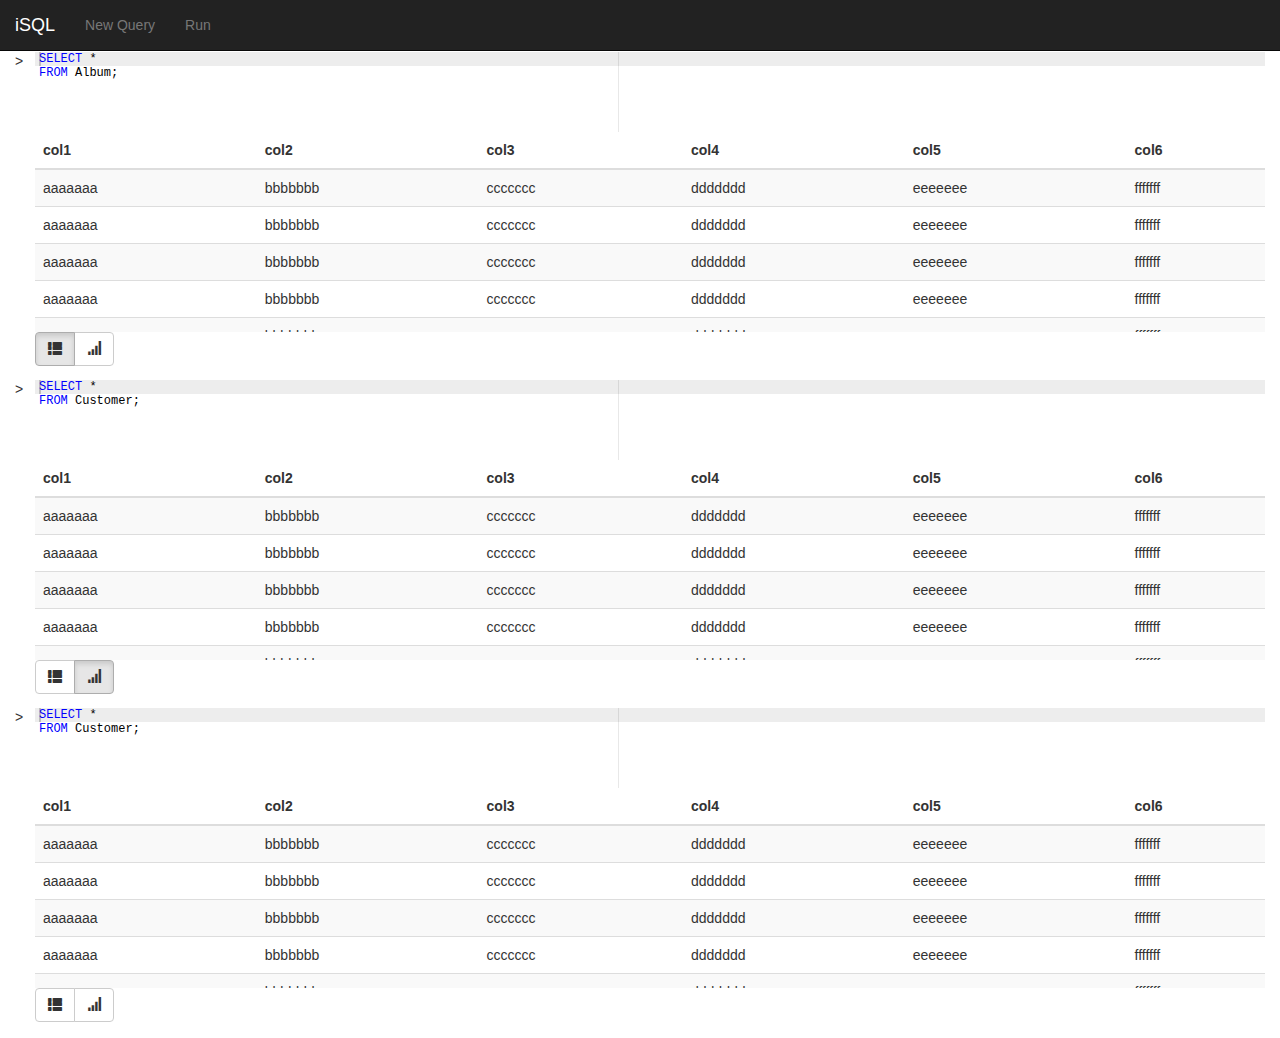
<file: resources/public/mock.html>
<!DOCTYPE html>
<html lang="ja">
    <head>
        <meta charset="utf-8">
        <meta http-equiv="X-UA-Compatible" content="IE-edge">
        <meta name="viewport" content="width=device-width, initial-scale=1.0">
        <title>iSQL - Interactive SQL Editor</title>
        <link href="css/bootstrap.min.css" rel="stylesheet" media="screen">
        <link href="css/main.css" rel="stylesheet" media="screen">
    </head>
    <body>
        <script src="js/ace/ace.js" type="text/javascript" charset="utf-8"></script>
        <div id="navbar">
            <div class="navbar navbar-inverse navbar-fixed-top">
                <div class="container-fluid">
                    <div class="navbar-collapse">
                        <a class="navbar-brand" href="#">iSQL</a>
                        <ul class="nav navbar-nav">
                            <li><a href="#">New Query</a></li>
                            <li><a href="#">Run</a></li>
                        </ul>
                    </div>
                </div>
            </div>
        </div>
        <div class="container-fluid">
            <ul id="content">
                <li>
                    <div class="prompt">&gt;</div>
                    <div class="editor-box">
                        <div id="editor1" class="editor">SELECT *
FROM Album;</div>
                        <div id="query-result1" class="query-result">
                            <div class="table-responsive result-body">
                                <table class="table table-striped">
                                    <thead>
                                        <tr>
                                            <th>col1</th>
                                            <th>col2</th>
                                            <th>col3</th>
                                            <th>col4</th>
                                            <th>col5</th>
                                            <th>col6</th>
                                        </tr>
                                    </thead>
                                    <tbody>
                                        <tr>
                                            <td>aaaaaaa</td>
                                            <td>bbbbbbb</td>
                                            <td>ccccccc</td>
                                            <td>ddddddd</td>
                                            <td>eeeeeee</td>
                                            <td>fffffff</td>
                                        </tr>
                                        <tr>
                                            <td>aaaaaaa</td>
                                            <td>bbbbbbb</td>
                                            <td>ccccccc</td>
                                            <td>ddddddd</td>
                                            <td>eeeeeee</td>
                                            <td>fffffff</td>
                                        </tr>
                                        <tr>
                                            <td>aaaaaaa</td>
                                            <td>bbbbbbb</td>
                                            <td>ccccccc</td>
                                            <td>ddddddd</td>
                                            <td>eeeeeee</td>
                                            <td>fffffff</td>
                                        </tr>
                                        <tr>
                                            <td>aaaaaaa</td>
                                            <td>bbbbbbb</td>
                                            <td>ccccccc</td>
                                            <td>ddddddd</td>
                                            <td>eeeeeee</td>
                                            <td>fffffff</td>
                                        </tr>
                                        <tr>
                                            <td>aaaaaaa</td>
                                            <td>bbbbbbb</td>
                                            <td>ccccccc</td>
                                            <td>ddddddd</td>
                                            <td>eeeeeee</td>
                                            <td>fffffff</td>
                                        </tr>
                                        <tr>
                                            <td>aaaaaaa</td>
                                            <td>bbbbbbb</td>
                                            <td>ccccccc</td>
                                            <td>ddddddd</td>
                                            <td>eeeeeee</td>
                                            <td>fffffff</td>
                                        </tr>
                                        <tr>
                                            <td>aaaaaaa</td>
                                            <td>bbbbbbb</td>
                                            <td>ccccccc</td>
                                            <td>ddddddd</td>
                                            <td>eeeeeee</td>
                                            <td>fffffff</td>
                                        </tr>
                                    </tbody>
                                </table>
                            </div>
                        </div><!--//query-result -->
                        <div class="btn-toolbar">
                            <div class="btn-group">
                                <button class="btn btn-default active" type="button"><span class="glyphicon glyphicon-th-list"></span></button>
                                <button class="btn btn-default" type="button"><span class="glyphicon glyphicon-signal"></span></button>
                            </div>
                        </div>
                    </div><!--//editor-box -->
                </li>
                <li>
                    <div class="prompt">&gt;</div>
                    <div class="editor-box">
                        <div id="editor2" class="editor">SELECT *
FROM Customer;</div>
                        <div id="query-result2" class="query-result">
                            <div class="table-responsive result-body">
                                <table class="table table-striped">
                                    <thead>
                                        <tr>
                                            <th>col1</th>
                                            <th>col2</th>
                                            <th>col3</th>
                                            <th>col4</th>
                                            <th>col5</th>
                                            <th>col6</th>
                                        </tr>
                                    </thead>
                                    <tbody>
                                        <tr>
                                            <td>aaaaaaa</td>
                                            <td>bbbbbbb</td>
                                            <td>ccccccc</td>
                                            <td>ddddddd</td>
                                            <td>eeeeeee</td>
                                            <td>fffffff</td>
                                        </tr>
                                        <tr>
                                            <td>aaaaaaa</td>
                                            <td>bbbbbbb</td>
                                            <td>ccccccc</td>
                                            <td>ddddddd</td>
                                            <td>eeeeeee</td>
                                            <td>fffffff</td>
                                        </tr>
                                        <tr>
                                            <td>aaaaaaa</td>
                                            <td>bbbbbbb</td>
                                            <td>ccccccc</td>
                                            <td>ddddddd</td>
                                            <td>eeeeeee</td>
                                            <td>fffffff</td>
                                        </tr>
                                        <tr>
                                            <td>aaaaaaa</td>
                                            <td>bbbbbbb</td>
                                            <td>ccccccc</td>
                                            <td>ddddddd</td>
                                            <td>eeeeeee</td>
                                            <td>fffffff</td>
                                        </tr>
                                        <tr>
                                            <td>aaaaaaa</td>
                                            <td>bbbbbbb</td>
                                            <td>ccccccc</td>
                                            <td>ddddddd</td>
                                            <td>eeeeeee</td>
                                            <td>fffffff</td>
                                        </tr>
                                        <tr>
                                            <td>aaaaaaa</td>
                                            <td>bbbbbbb</td>
                                            <td>ccccccc</td>
                                            <td>ddddddd</td>
                                            <td>eeeeeee</td>
                                            <td>fffffff</td>
                                        </tr>
                                        <tr>
                                            <td>aaaaaaa</td>
                                            <td>bbbbbbb</td>
                                            <td>ccccccc</td>
                                            <td>ddddddd</td>
                                            <td>eeeeeee</td>
                                            <td>fffffff</td>
                                        </tr>
                                    </tbody>
                                </table>
                            </div>
                        </div><!--//query-result -->
                        <div class="btn-toolbar">
                            <div class="btn-group">
                                <button class="btn btn-default" type="button"><span class="glyphicon glyphicon-th-list"></span></button>
                                <button class="btn btn-default active" type="button"><span class="glyphicon glyphicon-signal"></span></button>
                            </div>
                        </div>
                    </div><!--//editor-box -->
                </li>
                <li>
                    <div class="prompt">&gt;</div>
                    <div class="editor-box">
                        <div id="editor3" class="editor">SELECT *
FROM Customer;</div>
                        <div class="query-result">
                            <div class="table-responsive result-body">
                                <table class="table table-striped">
                                    <thead>
                                        <tr>
                                            <th>col1</th>
                                            <th>col2</th>
                                            <th>col3</th>
                                            <th>col4</th>
                                            <th>col5</th>
                                            <th>col6</th>
                                        </tr>
                                    </thead>
                                    <tbody>
                                        <tr>
                                            <td>aaaaaaa</td>
                                            <td>bbbbbbb</td>
                                            <td>ccccccc</td>
                                            <td>ddddddd</td>
                                            <td>eeeeeee</td>
                                            <td>fffffff</td>
                                        </tr>
                                        <tr>
                                            <td>aaaaaaa</td>
                                            <td>bbbbbbb</td>
                                            <td>ccccccc</td>
                                            <td>ddddddd</td>
                                            <td>eeeeeee</td>
                                            <td>fffffff</td>
                                        </tr>
                                        <tr>
                                            <td>aaaaaaa</td>
                                            <td>bbbbbbb</td>
                                            <td>ccccccc</td>
                                            <td>ddddddd</td>
                                            <td>eeeeeee</td>
                                            <td>fffffff</td>
                                        </tr>
                                        <tr>
                                            <td>aaaaaaa</td>
                                            <td>bbbbbbb</td>
                                            <td>ccccccc</td>
                                            <td>ddddddd</td>
                                            <td>eeeeeee</td>
                                            <td>fffffff</td>
                                        </tr>
                                        <tr>
                                            <td>aaaaaaa</td>
                                            <td>bbbbbbb</td>
                                            <td>ccccccc</td>
                                            <td>ddddddd</td>
                                            <td>eeeeeee</td>
                                            <td>fffffff</td>
                                        </tr>
                                        <tr>
                                            <td>aaaaaaa</td>
                                            <td>bbbbbbb</td>
                                            <td>ccccccc</td>
                                            <td>ddddddd</td>
                                            <td>eeeeeee</td>
                                            <td>fffffff</td>
                                        </tr>
                                        <tr>
                                            <td>aaaaaaa</td>
                                            <td>bbbbbbb</td>
                                            <td>ccccccc</td>
                                            <td>ddddddd</td>
                                            <td>eeeeeee</td>
                                            <td>fffffff</td>
                                        </tr>
                                    </tbody>
                                </table>
                            </div>
                        </div><!--//query-result -->
                        <div class="btn-toolbar">
                            <div class="btn-group">
                                <button class="btn btn-default" type="button"><span class="glyphicon glyphicon-th-list"></span></button>
                                <button class="btn btn-default" type="button"><span class="glyphicon glyphicon-signal"></span></button>
                            </div>
                        </div>
                     </div><!--//editor-box -->
                </li>
            </ul>
            <script>
                var editor1 = ace.edit("editor1");
                editor1.getSession().setMode("ace/mode/sql");
                editor1.renderer.setShowGutter(false);

                var editor2 = ace.edit("editor2");
                editor2.getSession().setMode("ace/mode/sql");
                editor2.renderer.setShowGutter(false);

                var editor3 = ace.edit("editor3");
                editor3.getSession().setMode("ace/mode/sql");
                editor3.renderer.setShowGutter(false);
            </script>
        </div>
    </body>
</html>
</file>
<file: resources/public/css/main.css>
body {
  padding-top: 54px;
}

.editor-box {
  position: relative;
  top: -16px;
  padding-left: 20px;
  width: 100%;
}

.editor {
  width: 100%;
  height: 80px;
}

.query-result {
}

.result-body {
  overflow-y: scroll;
  height: 200px;
}

#content {
  list-style-type: none;
  margin: 0px;
  padding: 0px;
}

#content li {
  margin: 0px;
  padding: 0px;
}

.prompt {
  line-height: 100%;
  position: relative;
  width: 20px;
}
</file>
